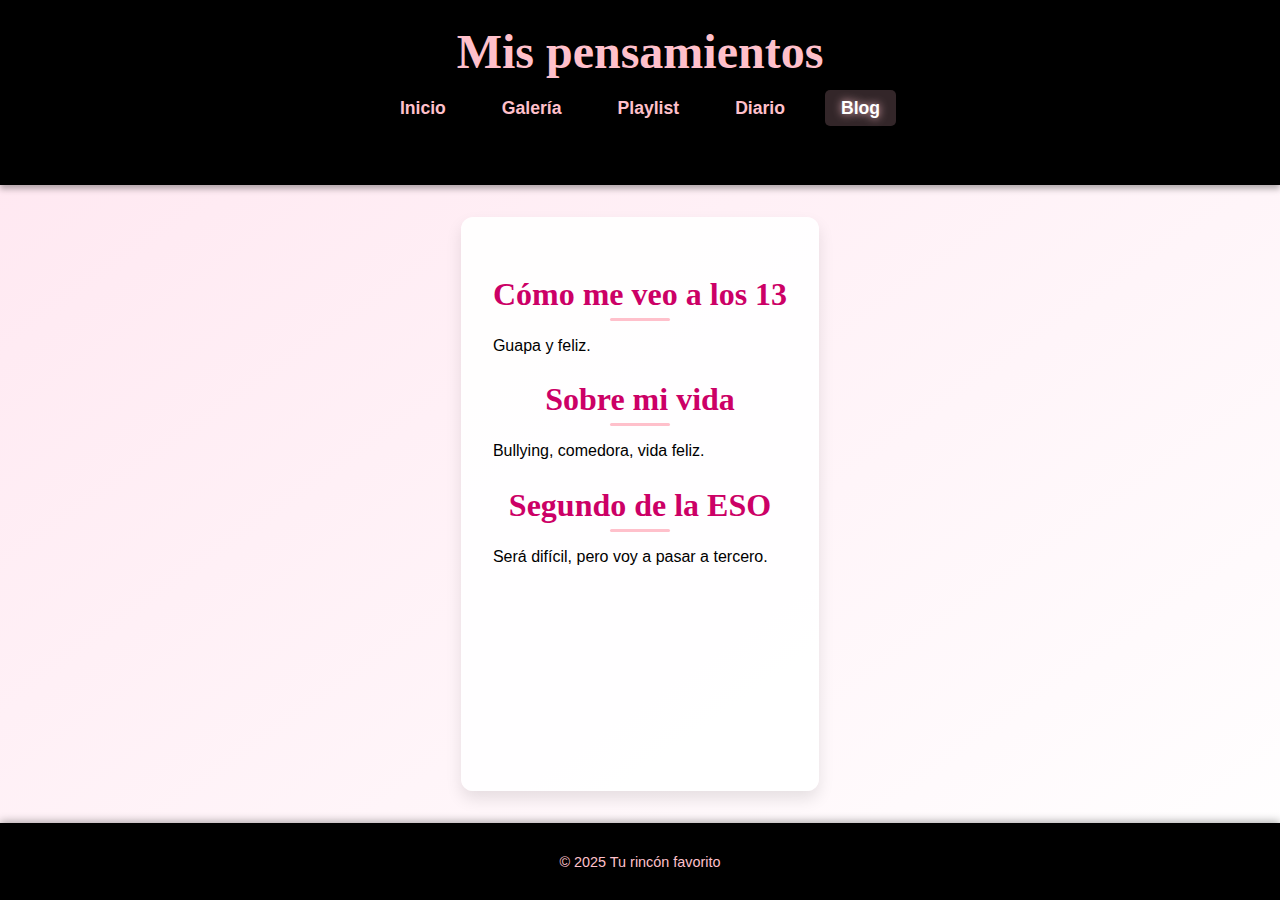
<file: blog.html>
<!-- blog.html -->
<!DOCTYPE html>
<html lang="es">
<head>
  <meta charset="UTF-8">
  <meta name="viewport" content="width=device-width, initial-scale=1.0">
  <title>Blog - Tu rincón favorito</title>
  <link rel="stylesheet" href="style.css">
</head>
<body>
  <header>
    <h1>Mis pensamientos</h1>
    <nav>
      <ul>
        <li><a href="index.html">Inicio</a></li>
        <li><a href="galeria.html">Galería</a></li>
        <li><a href="playlist.html">Playlist</a></li>
        <li><a href="diario.html">Diario</a></li>
        <li><a href="blog.html" class="active">Blog</a></li>
      </ul>
    </nav>
  </header>
  <main class="blog">
    <article>
      <h2>Cómo me veo a los 13</h2>
      <p>Guapa y feliz.</p>
    </article>
    <article>
      <h2>Sobre mi vida</h2>
      <p>Bullying, comedora, vida feliz.</p>
    </article>
    <article>
      <h2>Segundo de la ESO</h2>
      <p>Será difícil, pero voy a pasar a tercero.</p>
    </article>
  </main>
  <footer>
    <p>&copy; 2025 Tu rincón favorito</p>
  </footer>
</body>
</html>
</file>
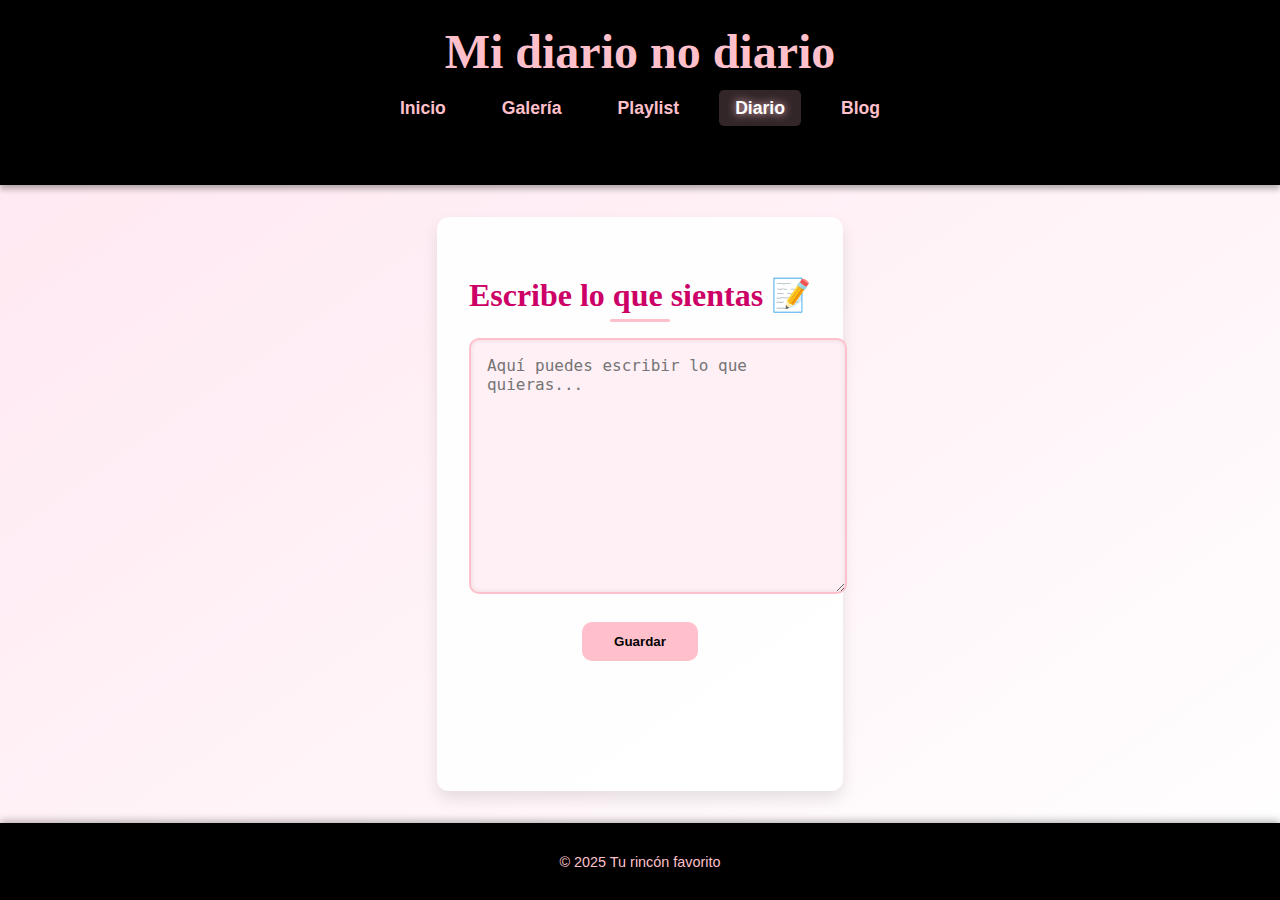
<file: diario.html>
<!-- diario.html -->
<!DOCTYPE html>
<html lang="es">
<head>
  <meta charset="UTF-8">
  <meta name="viewport" content="width=device-width, initial-scale=1.0">
  <title>Diario - Tu rincón favorito</title>
  <link rel="stylesheet" href="style.css">
  <script src="script.js" defer></script>
</head>
<body>
  <header>
    <h1>Mi diario no diario</h1>
    <nav>
      <ul>
        <li><a href="index.html">Inicio</a></li>
        <li><a href="galeria.html">Galería</a></li>
        <li><a href="playlist.html">Playlist</a></li>
        <li><a href="diario.html" class="active">Diario</a></li>
        <li><a href="blog.html">Blog</a></li>
      </ul>
    </nav>
  </header>
  <main class="diario">
    <h2>Escribe lo que sientas 📝</h2>
    <textarea id="diario" placeholder="Aquí puedes escribir lo que quieras..."></textarea>
    <button onclick="guardarDiario()">Guardar</button>
  </main>
  <footer>
    <p>&copy; 2025 Tu rincón favorito</p>
  </footer>
</body>
</html>
</file>
<file: style.css>
/* Estilos generales */
body {
  margin: 0;
  font-family: 'Open Sans', sans-serif;
  background: linear-gradient(to bottom right, #ffe6f0, #fff);
  color: #000;
  animation: fadeIn 1s ease-in;
  min-height: 100vh; /* Asegura que el body ocupe al menos toda la altura de la vista */
  display: flex;
  flex-direction: column;
}

@keyframes fadeIn {
  from { opacity: 0; }
  to { opacity: 1; }
}

header {
  background-color: #000;
  color: #ffc0cb;
  padding: 1.5rem;
  text-align: center;
  box-shadow: 0 4px 6px rgba(0,0,0,0.3);
  position: sticky;
  top: 0;
  z-index: 1000;
}

header h1 {
  font-family: 'Dancing Script', cursive;
  font-size: 3rem;
  margin: 0;
  animation: slideDown 0.8s ease-out;
}

@keyframes slideDown {
  from { transform: translateY(-30px); opacity: 0; }
  to { transform: translateY(0); opacity: 1; }
}

nav ul {
  list-style: none;
  padding: 0;
  display: flex;
  justify-content: center;
  gap: 1.5rem;
  flex-wrap: wrap;
  margin-top: 1rem;
}

nav a {
  color: #ffc0cb;
  text-decoration: none;
  font-weight: bold;
  transition: color 0.3s, transform 0.3s;
  padding: 0.5rem 1rem; /* Añadido para hacer el área de clic más grande */
  border-radius: 5px;
}

nav a.active, nav a:hover {
  color: #fff;
  transform: scale(1.1);
  text-shadow: 0 0 8px #ffc0cb;
  background-color: rgba(255, 192, 203, 0.2); /* Fondo suave al pasar el ratón */
}

main {
  padding: 2rem;
  max-width: 900px;
  margin: auto;
  animation: fadeIn 1s ease-in;
  background-color: rgba(255, 255, 255, 0.9);
  border-radius: 12px;
  box-shadow: 0 8px 16px rgba(0,0,0,0.1);
  flex-grow: 1; /* Permite que el main ocupe el espacio restante */
  margin-top: 2rem; /* Espacio superior */
  margin-bottom: 2rem; /* Espacio inferior */
}

.avatar {
  display: block;
  width: 160px;
  height: 160px;
  border-radius: 50%;
  object-fit: cover;
  margin: 2rem auto;
  border: 5px solid #ffc0cb;
  box-shadow: 0 0 12px rgba(255,192,203,0.6);
  transition: transform 0.3s;
}

.avatar:hover {
  transform: rotate(-3deg) scale(1.05);
}

h2 {
  font-family: 'Dancing Script', cursive;
  font-size: 2rem;
  text-align: center;
  color: #cc0066;
  margin-bottom: 1rem;
  position: relative; /* Para el efecto de subrayado */
  padding-bottom: 0.5rem;
}

h2::after {
  content: '';
  position: absolute;
  left: 50%;
  bottom: 0;
  transform: translateX(-50%);
  width: 60px;
  height: 3px;
  background-color: #ffc0cb;
  border-radius: 5px;
}

ul {
  list-style-type: '💖 '; /* Corazón como viñeta */
  padding-left: 1.5rem;
  margin-bottom: 2rem;
}

ul li {
  margin-bottom: 0.5rem;
  font-size: 1.1rem;
  line-height: 1.5;
}

textarea {
  width: 100%;
  height: 220px;
  padding: 1rem;
  font-size: 1rem;
  border: 2px solid #ffc0cb;
  border-radius: 10px;
  margin-bottom: 1.5rem;
  resize: vertical;
  background-color: #fff0f5;
  box-shadow: inset 0 0 5px rgba(0,0,0,0.1);
}

button {
  padding: 0.75rem 2rem;
  background-color: #ffc0cb;
  color: #000;
  border: none;
  border-radius: 10px;
  font-weight: bold;
  cursor: pointer;
  transition: background-color 0.3s, transform 0.2s;
  display: block; /* Para centrarlo mejor si es necesario */
  margin: 0 auto; /* Para centrar el botón */
}

button:hover {
  background-color: #ff99bb;
  transform: scale(1.05);
}

footer {
  text-align: center;
  padding: 1rem;
  background-color: #000;
  color: #ffc0cb;
  margin-top: auto; /* Empuja el footer hacia abajo */
  font-size: 0.9rem;
  box-shadow: 0 -2px 8px rgba(0,0,0,0.3);
}

iframe {
  border-radius: 12px;
  margin-top: 1.5rem;
  box-shadow: 0 0 12px rgba(0,0,0,0.1);
  width: 100%; /* Para que sea responsive */
  height: 315px; /* Altura estándar de YouTube */
}

/* --- Estilos de la Galería de Imágenes --- */

.grid-galeria {
  display: grid;
  grid-template-columns: repeat(auto-fit, minmax(150px, 1fr)); /* Más flexible para pantallas pequeñas */
  gap: 1.5rem;
  margin-top: 2rem;
  transition: opacity 0.5s ease-in-out; /* Transición para cuando aparezcan las nuevas imágenes */
}

.galeria-item {
  background-color: #fff0f5;
  border-radius: 16px;
  overflow: hidden;
  text-align: center;
  padding-bottom: 1rem;
  box-shadow: 0 4px 12px rgba(0,0,0,0.1);
  transform: scale(1);
  transition: transform 0.4s ease, box-shadow 0.3s ease, opacity 0.5s ease-in-out; /* Añadida transición para opacidad */
  cursor: pointer; /* Indica que se puede hacer clic */
  position: relative;
  opacity: 0; /* Inicialmente oculto para animación de entrada */
  animation: itemFadeIn 0.8s forwards; /* Animación de entrada */
}

/* Animación para los elementos de la galería */
@keyframes itemFadeIn {
  from { opacity: 0; transform: translateY(20px); }
  to { opacity: 1; transform: translateY(0); }
}

/* Retraso para animar los items uno a uno (opcional, se puede controlar con JS) */
.galeria-item:nth-child(1) { animation-delay: 0.1s; }
.galeria-item:nth-child(2) { animation-delay: 0.2s; }
.galeria-item:nth-child(3) { animation-delay: 0.3s; }
.galeria-item:nth-child(4) { animation-delay: 0.4s; }
.galeria-item:nth-child(5) { animation-delay: 0.5s; }
.galeria-item:nth-child(6) { animation-delay: 0.6s; }
.galeria-item:nth-child(7) { animation-delay: 0.7s; }
.galeria-item:nth-child(8) { animation-delay: 0.8s; }
/* Añadir más si hay más ítems iniciales */


.galeria-item:hover {
  transform: scale(1.05);
  box-shadow: 0 6px 20px rgba(255,192,203,0.4);
}

.galeria-item img {
  width: 100%;
  height: 180px;
  object-fit: cover;
  border-bottom: 3px solid #ffc0cb;
  transition: filter 0.3s, transform 0.3s;
}

.galeria-item img:hover {
  filter: brightness(1.1) saturate(1.2);
  transform: scale(1.02); /* Pequeño zoom al pasar el ratón */
}

.galeria-item p {
  margin: 0.8rem 0 0;
  font-family: 'Dancing Script', cursive;
  font-size: 1.2rem;
  color: #cc0066;
}

/* Clase para ocultar o mostrar las imágenes adicionales */
.additional-images.hidden {
  opacity: 0;
  height: 0;
  overflow: hidden;
  margin-top: 0;
}

.additional-images.visible {
  opacity: 1;
  height: auto;
  margin-top: 2rem;
  animation: fadeIn 1s ease-in forwards; /* Animación de aparición para el contenedor */
}


/* --- Lightbox --- */
.lightbox {
  display: none; /* Oculto por defecto */
  position: fixed; /* Posición fija para cubrir toda la pantalla */
  z-index: 2000; /* Por encima de todo */
  left: 0;
  top: 0;
  width: 100%;
  height: 100%;
  overflow: auto; /* Habilitar scroll si la imagen es muy grande */
  background-color: rgba(0,0,0,0.9); /* Fondo oscuro semitransparente */
  justify-content: center; /* Centrar contenido */
  align-items: center; /* Centrar contenido */
  animation: fadeIn 0.3s ease-in; /* Animación de entrada para el lightbox */
}

.lightbox-content {
  margin: auto;
  display: block;
  max-width: 90%; /* Ancho máximo */
  max-height: 85%; /* Altura máxima */
  object-fit: contain; /* Asegura que la imagen se vea completa */
  animation: zoomIn 0.4s ease-out; /* Animación para la imagen */
  border-radius: 10px;
  box-shadow: 0 0 20px rgba(255, 192, 203, 0.6);
}

@keyframes zoomIn {
  from { transform: scale(0.8); opacity: 0; }
  to { transform: scale(1); opacity: 1; }
}

.close-btn {
  position: absolute;
  top: 15px;
  right: 35px;
  color: #fff;
  font-size: 40px;
  font-weight: bold;
  transition: 0.3s;
  cursor: pointer;
}

.close-btn:hover,
.close-btn:focus {
  color: #ffc0cb;
  text-decoration: none;
  cursor: pointer;
}

#lightbox-caption {
  margin-top: 15px;
  text-align: center;
  color: #ccc;
  font-size: 1.2rem;
  padding: 8px 0;
  font-family: 'Dancing Script', cursive;
}

.prev-btn, .next-btn {
  cursor: pointer;
  position: absolute;
  top: 50%;
  width: auto;
  padding: 16px;
  margin-top: -50px;
  color: white;
  font-weight: bold;
  font-size: 20px;
  transition: 0.6s ease;
  border-radius: 0 3px 3px 0;
  user-select: none;
  -webkit-user-select: none;
}

.prev-btn {
  left: 0;
  border-radius: 3px 0 0 3px;
}

.next-btn {
  right: 0;
  border-radius: 0 3px 3px 0;
}

.prev-btn:hover, .next-btn:hover {
  background-color: rgba(255,192,203,0.8);
}


/* --- Responsive Design --- */
@media (max-width: 768px) {
  header {
    padding: 1rem; /* Reduce el padding del header en pantallas medianas */
  }

  header h1 {
    font-size: 2.2rem; /* Reduce un poco más el tamaño del título */
  }

  nav ul {
    flex-direction: column; /* Mantiene los ítems de navegación en columna */
    gap: 0.5rem; /* Reduce el espacio entre ítems */
    margin-top: 0.5rem; /* Reduce el margen superior */
  }

  nav a {
    padding: 0.2rem 0.5rem; /* Reduce el padding de los enlaces de navegación */
    font-size: 0.9rem; /* Opcional: reduce el tamaño de la fuente de los enlaces */
  }

  main {
    padding: 1rem;
    margin-left: 1rem;
    margin-right: 1rem;
    margin-top: 1rem; /* Ajusta el margen superior para que no choque con el header */
  }

  h2 {
    font-size: 1.8rem;
  }

  .grid-galeria {
    grid-template-columns: repeat(auto-fit, minmax(120px, 1fr)); /* Más pequeñas en móviles */
    gap: 1rem;
  }

  .galeria-item img {
    height: 150px; /* Ajuste de altura para móviles */
  }

  .lightbox-content {
    max-width: 95%;
    max-height: 80%;
  }

  .close-btn {
    font-size: 30px;
    top: 10px;
    right: 20px;
  }

  .prev-btn, .next-btn {
    font-size: 16px;
    padding: 10px;
    margin-top: -30px;
  }
}

@media (max-width: 480px) {
  header {
    padding: 0.8rem; /* Aún más pequeño para móviles muy estrechos */
  }
  
  header h1 {
    font-size: 1.8rem; /* Título más pequeño aún */
  }

  nav ul {
    gap: 0.3rem; /* Espacio mínimo */
    margin-top: 0.3rem;
  }

  nav a {
    font-size: 0.8rem; /* Enlaces aún más pequeños */
    padding: 0.15rem 0.3rem;
  }

  main {
    padding: 0.8rem;
    margin-top: 0.8rem; /* Ajusta el margen superior */
  }

  .grid-galeria {
    grid-template-columns: 1fr; /* Una columna en pantallas muy pequeñas */
    gap: 0.8rem;
  }

  .galeria-item img {
    height: 200px; /* Un poco más grandes al ser una sola columna */
  }
}

/* Clase para los paneles de categoría */
.gallery-category-panel {
  background-color: rgba(255, 250, 250, 0.95); /* Fondo ligeramente diferente para los paneles */
  border-radius: 12px;
  box-shadow: 0 8px 20px rgba(0,0,0,0.15);
  padding: 2rem;
  margin-top: 3rem;
  animation: fadeIn 0.8s ease-out; /* Animación de entrada para el panel */
  position: relative;
}

.gallery-category-panel h3 {
  font-family: 'Dancing Script', cursive;
  font-size: 2.5rem;
  text-align: center;
  color: #a00040; /* Color más oscuro para el título del panel */
  margin-bottom: 2rem;
  position: relative;
  padding-bottom: 0.8rem;
}

.gallery-category-panel h3::after {
  content: '';
  position: absolute;
  left: 50%;
  bottom: 0;
  transform: translateX(-50%);
  width: 80px;
  height: 4px;
  background-color: #ffc0cb;
  border-radius: 5px;
}


/* Clases para ocultar/mostrar los paneles */
.gallery-category-panel.hidden {
  display: none; /* Oculta completamente el panel */
  opacity: 0;
  transform: translateY(20px);
}

.gallery-category-panel.visible {
  display: block; /* Muestra el panel */
  opacity: 1;
  transform: translateY(0);
}

/* El botón de volver a la galería principal */
.back-to-main {
  display: block; /* Para que ocupe todo el ancho y se pueda centrar */
  margin: 3rem auto 0; /* Margen superior y centrado */
  padding: 0.8rem 2.5rem;
  background-color: #cc0066; /* Un rosa más intenso */
  color: #fff;
  border-radius: 25px; /* Bordes más redondeados */
  font-weight: bold;
  letter-spacing: 0.5px;
  transition: background-color 0.3s, transform 0.2s, box-shadow 0.3s;
  border: none;
  cursor: pointer;
}

.back-to-main:hover {
  background-color: #a00040; /* Más oscuro al pasar el ratón */
  transform: translateY(-3px) scale(1.02);
  box-shadow: 0 5px 15px rgba(0,0,0,0.2);
}

/* Ajustes para la galería principal cuando los paneles están activos */
.main-gallery-hidden {
    display: none; /* Oculta la galería principal */
}
/* --- CONTENEDOR GENERAL DE LA PLAYLIST --- */
.playlist-container {
  background-color: rgba(255, 250, 250, 0.95);
  border-radius: 20px;
  box-shadow: 0 10px 30px rgba(204, 0, 102, 0.15);
  padding: 2rem;
  margin-top: 2rem;
  max-width: 900px;
  margin-left: auto;
  margin-right: auto;
}

.playlist-container h2 {
  text-align: center;
  font-size: 2.8rem;
  color: #cc0066;
  font-family: 'Dancing Script', cursive;
  margin-bottom: 2.5rem;
}

/* --- CADA CANCIÓN INDIVIDUAL --- */
.song {
  background: linear-gradient(135deg, #ffe6f0, #fff0f5);
  border-radius: 16px;
  box-shadow: 0 4px 12px rgba(0, 0, 0, 0.15);
  padding: 1.5rem;
  margin-bottom: 2rem;
  transition: transform 0.25s ease, box-shadow 0.25s ease;
}

.song:hover {
  transform: translateY(-4px);
  box-shadow: 0 6px 18px rgba(204, 0, 102, 0.25);
}

.song p {
  font-size: 1.3rem;
  font-weight: 600;
  color: #440022;
  margin-bottom: 0.8rem;
  font-family: 'Open Sans', sans-serif;
}

/* --- ENVOLTURA DEL REPRODUCTOR PERSONALIZADO --- */
.audio-wrapper {
  display: flex;
  flex-direction: column;
  align-items: center;
  gap: 1rem;
  background-color: #fff0f8;
  border-radius: 16px;
  padding: 1rem 1.5rem;
  box-shadow: 0 4px 10px rgba(0,0,0,0.1);
}

/* --- BARRA DE PROGRESO DE AUDIO --- */
.audio-progress {
  width: 100%;
  height: 6px;
  appearance: none;
  background: #e0e0e0;
  border-radius: 3px;
  outline: none;
  cursor: pointer;
}

.audio-progress::-webkit-slider-thumb,
.audio-progress::-moz-range-thumb {
  appearance: none;
  width: 14px;
  height: 14px;
  border-radius: 50%;
  background: #cc0066;
  cursor: pointer;
  box-shadow: 0 0 4px rgba(0,0,0,0.3);
}

/* --- CONTROLES DE AUDIO COMO SPOTIFY --- */
.audio-controls {
  display: flex;
  align-items: center;
  justify-content: space-between;
  width: 100%;
  flex-wrap: wrap;
  gap: 1rem;
  margin-top: 0.5rem;
}

/* Grupo de botones centrado (⏮ ▶ ⏭) */
.audio-buttons {
  display: flex;
  align-items: center;
  justify-content: center;
  gap: 1.5rem;
  flex: 1;
}

.audio-buttons button {
  background-color: transparent;
  border: none;
  color: #cc0066;
  font-size: 1.6rem;
  cursor: pointer;
  transition: transform 0.2s ease, color 0.3s;
}

.audio-buttons button:hover {
  transform: scale(1.2);
  color: #b3005a;
}

/* Botón de play más grande */
.audio-buttons button.play {
  font-size: 2.2rem;
}

/* --- CONTROL DE VOLUMEN A LA DERECHA --- */
.volume-control {
  display: flex;
  align-items: center;
  gap: 0.5rem;
}

.volume-slider {
  width: 100px;
  height: 5px;
  appearance: none;
  background: #ddd;
  border-radius: 5px;
  cursor: pointer;
}

.volume-slider::-webkit-slider-thumb,
.volume-slider::-moz-range-thumb {
  appearance: none;
  width: 12px;
  height: 12px;
  border-radius: 50%;
  background: #cc0066;
}

/* --- INDICADOR DE CANCIÓN ACTIVA --- */
.song.playing {
  background-color: #ffccdd;
  border: 2px solid #cc0066;
  box-shadow: 0 4px 12px rgba(204, 0, 102, 0.2);
}

/* --- RESPONSIVE --- */
@media (max-width: 600px) {
  .playlist-container {
    padding: 1.5rem;
  }

  .song {
    padding: 1.2rem;
  }

  .song p {
    font-size: 1.1rem;
  }

  .audio-controls {
    flex-direction: column;
    align-items: center;
  }

  .volume-control {
    width: 100%;
    justify-content: center;
  }

  .volume-slider {
    width: 100%;
  }
}
</file>
